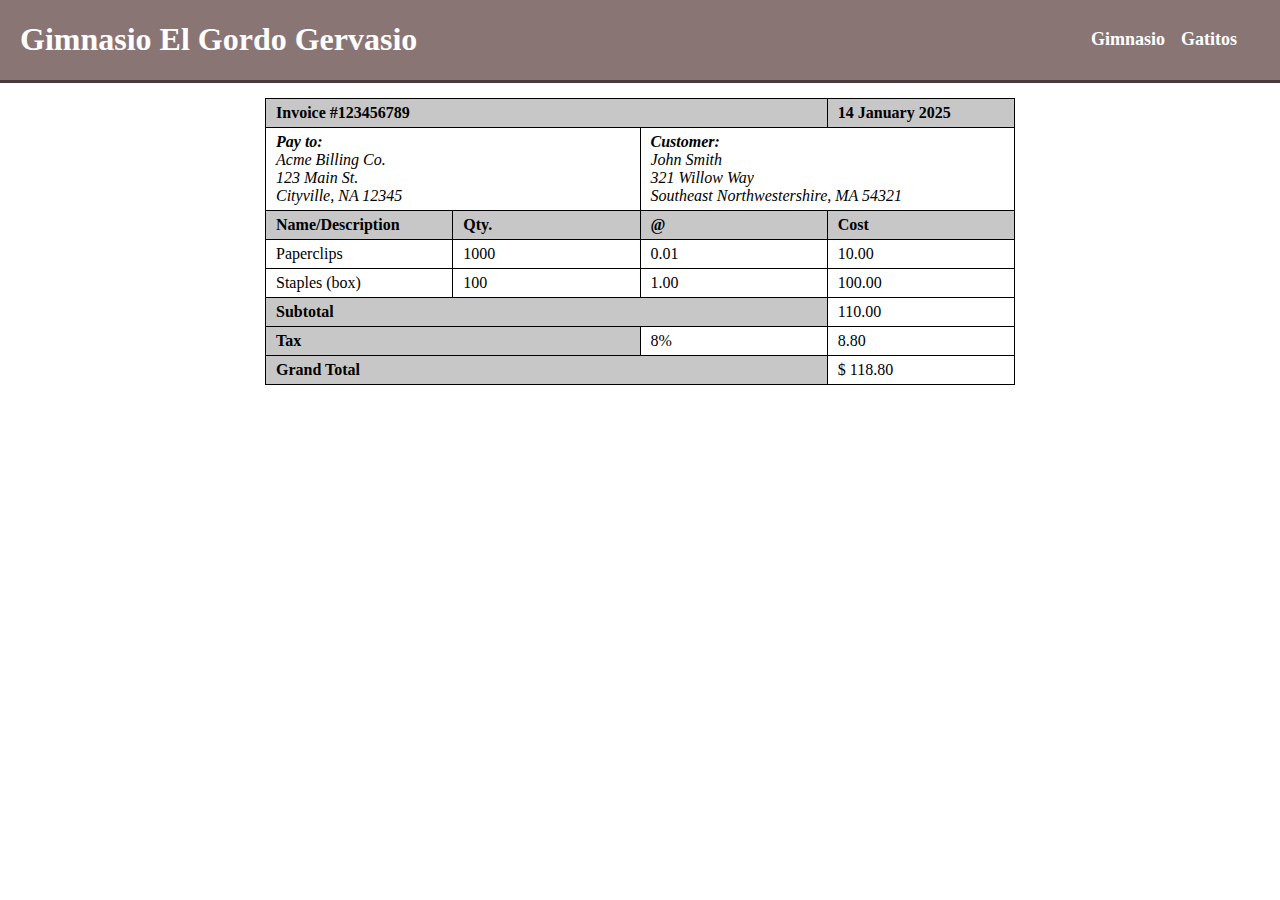
<file: index.html>
<!DOCTYPE html>
<html lang="en">
  <head>
    <meta charset="UTF-8" />
    <meta name="viewport" content="width=device-width, initial-scale=1.0" />
    <title>Gimnasio</title>
    <link rel="stylesheet" href="styles.css" />
  </head>
  <body>
    <header>
      <div class="header">
        <h1>Gimnasio El Gordo Gervasio</h1>
        <nav>
          <a href="./">Gimnasio</a>
          <a href="./gatitos.html">Gatitos</a>
        </nav>
      </div>
    </header>
    <main>
      <section>
        <table>
          <tr>
            <th colspan="3">Invoice #123456789</th>
            <th>14 January 2025</th>
          </tr>
          <tr>
            <td colspan="2">
              <address>
                <b>Pay to:</b> <br />
                Acme Billing Co. <br />
                123 Main St. <br />
                Cityville, NA 12345
              </address>
            </td>
            <td colspan="2">
              <address>
                <b>Customer:</b> <br />
                John Smith <br />
                321 Willow Way <br />
                Southeast Northwestershire, MA 54321 <br />
              </address>
            </td>
          </tr>
          <tr>
            <th>Name/Description</th>
            <th>Qty.</th>
            <th>@</th>
            <th>Cost</th>
          </tr>
          <tr>
            <td>Paperclips</td>
            <td>1000</td>
            <td>0.01</td>
            <td>10.00</td>
          </tr>
          <tr>
            <td>Staples (box)</td>
            <td>100</td>
            <td>1.00</td>
            <td>100.00</td>
          </tr>
          <tr>
            <th colspan="3">Subtotal</th>
            <td>110.00</td>
          </tr>
          <tr>
            <th colspan="2">Tax</th>
            <td>8%</td>
            <td>8.80</td>
          </tr>
          <tr>
            <th colspan="3">Grand Total</th>
            <td>$ 118.80</td>
          </tr>
        </table>
      </section>
    </main>
  </body>
</html>
</file>
<file: styles.css>
body {
  margin: 0;
}

.header {
  display: flex;
  flex-direction: row;
  justify-content: space-between;
  margin: auto;
  padding: 0 20px;
  border-bottom: 3px solid rgb(70, 58, 58);
  background-color: rgb(138, 117, 117);
  color: white;
}

.section-nav {
  background-color: black;
  height: min-content;
  color: wheat;
  font-weight: bolder;
}

.section-links {
  margin: auto;
  width: 30%;
  min-width: 200px;
  align-items: center;
}

nav {
  display: flex;
  justify-content: space-between;
  margin: auto 10px;
  padding: 5px;
}

nav a {
  padding: 8px;
  text-decoration: none;
  color: white;
  font-weight: bolder;
  font-size: large;
}

nav a:hover {
  text-decoration: underline;
}

main {
  padding: 15px;
}

table {
  margin: auto;
  border-spacing: 0;
  border-collapse: collapse;
  table-layout: fixed;
  max-width: 750px;
  width: 100%;
}

th {
  background-color: rgb(199, 199, 199);
}

th,
td {
  border: 1px solid black;
  padding: 5px 10px;
  text-align: left;
}

h2 {
  border-bottom: 2px solid grey;
}

img,
video {
  height: 300px;
  width: auto;
  padding: 8px;
  border-radius: 20px;
}

.img-container {
  display: flex;
  flex-direction: row;
}
</file>
